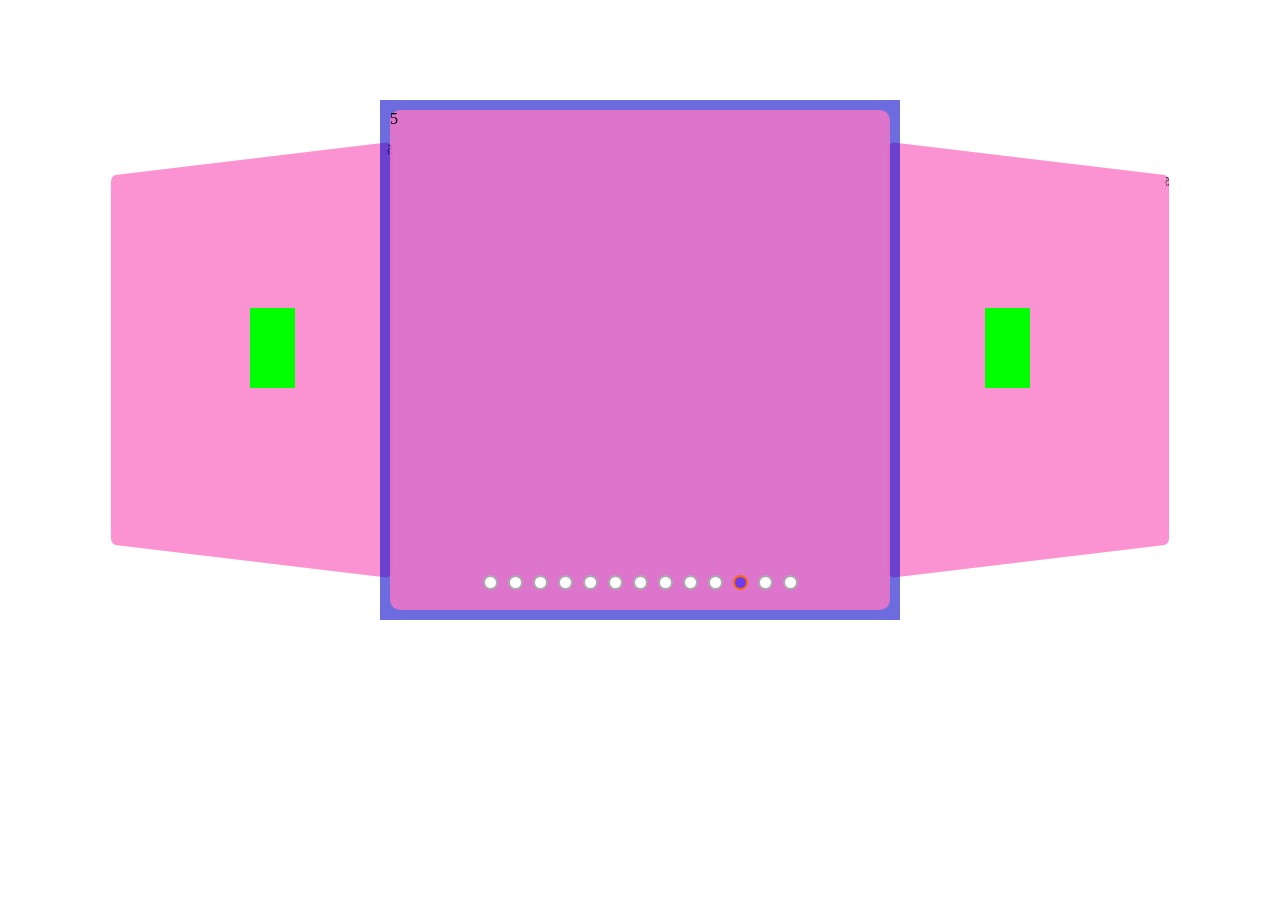
<file: index.html>
<!DOCTYPE html>
<html lang="zh-cn">
<head>
	<meta charset="UTF-8">
	<meta http-equiv="X-UA-Compatible" content="IE=edge,chrome=1">
	<!-- <meta name="viewport" content="width=device-width,initial-scale=1.0,maximum-scale=1.0,user-scalable=no"> -->
	<meta name="description" content="">
	<meta name="plug-in-3d" content="">
	<title>3d</title>
	<link rel="stylesheet" href="css/public.css">
	<link rel="stylesheet" href="css/style.css">
	<link rel="icon" href="img/icon/8f464f220ac49864aa0231c3fbf21ebb.icon" type="">
</head>
<body>

<div class="slide-3d-wrap" id="slide-3d-wrap">
	<ul>
		<li class="slide-1">1</li>
		<li class="slide-2">2</li>
		<li class="slide-3">3</li>
		<li class="slide-4">4</li>
		<li class="slide-5">5</li>
		<li class="slide-5">5</li>
		<li class="slide-5">5</li>
		<li class="slide-5">5</li>
		<li class="slide-5">5</li>
		<li class="slide-5">5</li>
		<li class="slide-5">5</li>
		<li class="slide-5">5</li>
		<li class="slide-5">5</li>
	</ul>
	<!--<div class="slide-btn">-->
		<!--<span class="slidi-left"></span>-->
		<!--<span class="slidi-right"></span>-->
	<!--</div>-->
	<!--<div class="slide-btn-dot"></div>-->
</div>
























<!--JavaScript引入在body结束标签之前-->
<script type="text/javascript" src="plugin/jquery.js"></script>
<script type="text/javascript" src="js/script.js"></script>
</body>
</html>
</file>
<file: css/public.css>
@charset "UTF-8";
/**
 * 公用样式
 * @authors Your Name (you@example.org)
 * @date    2017-03-16 09:26:33
 * @version $Id$
 */
 /*初始化样式*/
*,*:before,*:after{
    margin: 0px;
    padding: 0px;
    box-sizing: border-box;
}
 ul,li{
 	list-style: none;
 }
 a{
 	color: #333;
 	text-decoration: none;
 }
 body{
 	font: 16px 微软雅黑;
 	color: #000;
 }
 /*清除浮动*/
 .clearFix:before,.clearFix:after{
	content: "";
	display: table;
 }
 .clearFix:after{
 	clear: both;
 }
 .fl{
 	float: left;
 }
 .fr{
 	float: right;
 }
/*****************************************************************************/
</file>
<file: css/style.css>
@charset "UTF-8";
/**
 * 
 * @authors Your Name (you@example.org)
 * @date    2017-03-16 09:26:33
 * @version $Id$
 */
/*****************************************************************************/

.slide-3d-wrap{
    width: 520px;
    height: 520px;
    background: rgba(10, 10, 200, 0.6);
    margin: 100px auto;
    padding: 10px;
    position: relative;
    transform-style: preserve-3d;
    cursor: -webkit-grab;
    perspective: 1200px;
}
.slide-3d-wrap>ul{
    transform-style: preserve-3d;
}
.slide-3d-wrap>ul>li{
    /*position: absolute;*/
    float: left;
    height: 500px;
    background: rgba(250, 120, 200, 0.8);
    /*transform: translate3d(0px, 0px, -900px) rotateX(0deg) rotateY(450deg);*/
    /*z-index: 10;*/
    transform-style: preserve-3d;
    border-radius: 2%;
}
.slide-3d-wrap>.slide-btn{
    width: 150%;
    height: 80px;
    /*margin-left: -25%;*/
    /*margin-top: 40%;*/
    position: absolute;
    top: 40%;
    left: -25%;
}
.slide-3d-wrap>.slide-btn span{
    display: block;
    width: 45px;
    height: 100%;
    background: lime;
}
.slide-3d-wrap .slide-left{
    float: left;
}
.slide-3d-wrap .slide-right{
    float: right;
}
.slide-btn-dot{
    width: 100%;
    margin-left: -10px;
    height: 15px;
    position: absolute;
    bottom: 30px;
    text-align: center;
}
.slide-btn-dot span{
    display: inline-block;
    width: 15px;
    height: 15px;
    margin: 0 5px;
    border-radius: 50%;
    background: #ffffff;
    border: 2px solid;
    border-color: #aaa;
}
.slide-btn-dot .slide-selected{
    border-color: #ff6700;
    background: #6e39ef;
}
</file>
